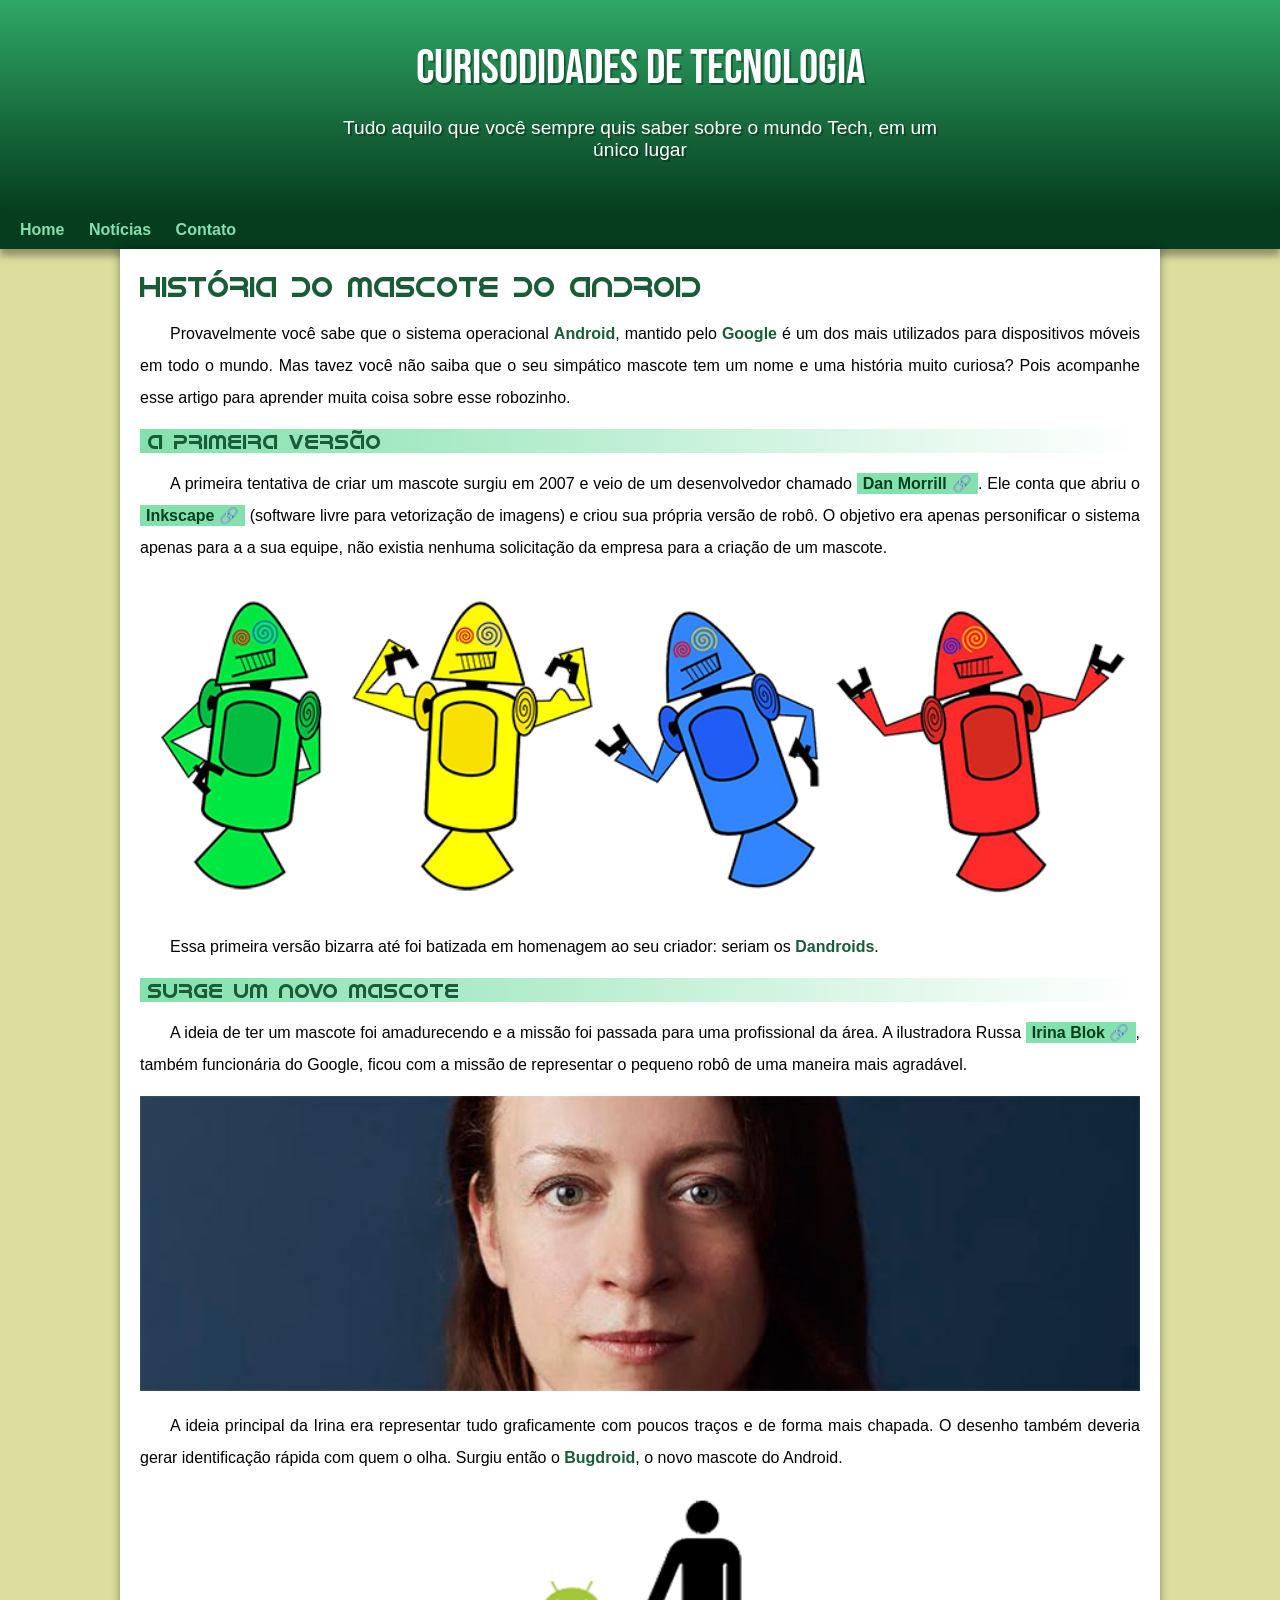
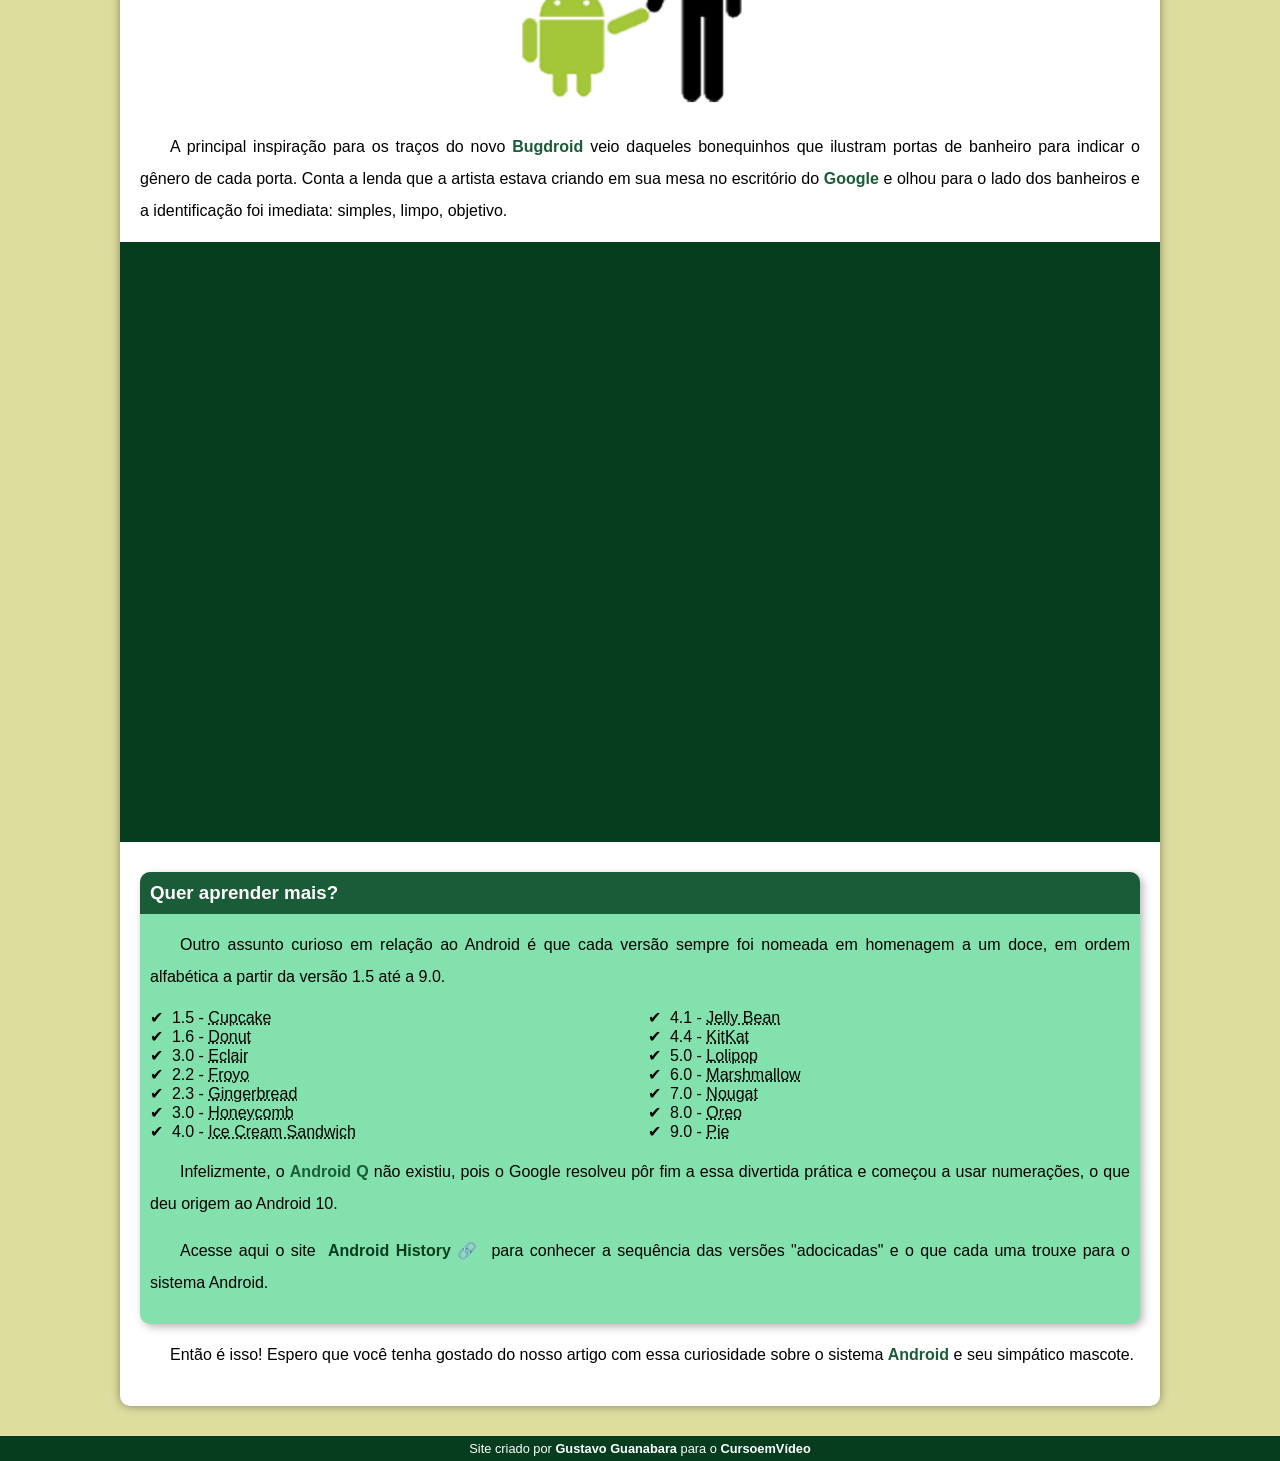
<file: index.html>
<!DOCTYPE html>
<html lang="pt-br">
<head>
    <meta charset="UTF-8">
    <meta name="viewport" content="width=device-width, initial-scale=1.0">
    <title>Como surgiu o mascote do Android?</title>
    <link rel="shortcut icon" href="imagens/favicon.ico" type="image/x-icon">
    <link rel="stylesheet" href="estilo/style.css">
</head>
<body>
    <header>
        <h1>Curisodidades de Tecnologia</h1>
        <p>Tudo aquilo que você sempre quis saber sobre o mundo Tech, em um único lugar</p>
    </header>
    <nav>
        <a href="#">Home</a>
        <a href="#">Notícias</a>
        <a href="#">Contato</a>
    </nav>
    <main>
        <article>
            <h1>História do Mascote do Android</h1>

            <p>Provavelmente você sabe que o sistema operacional <strong>Android</strong>, mantido pelo <strong>Google</strong> é um dos mais utilizados para dispositivos móveis em todo o mundo. Mas tavez você não saiba que o seu simpático mascote tem um nome e uma história muito curiosa? Pois acompanhe esse artigo para aprender muita coisa sobre esse robozinho.</p>

            <h2>A primeira versão</h2>

            <p>A primeira tentativa de criar um mascote surgiu em 2007 e veio de um desenvolvedor chamado <a href="https://androidcommunity.com/dan-morrill-shows-us-the-android-mascot-that-almost-was-20130103/" target="_blank" class="externo">Dan Morrill</a>. Ele conta que abriu o <a href="https://inkscape.org/pt-br/" target="_blank" class="externo">Inkscape</a> (software livre para vetorização de imagens) e criou sua própria versão de robô. O objetivo era apenas personificar o sistema apenas para a a sua equipe, não existia nenhuma solicitação da empresa para a criação de um mascote.</p>

            <picture>
                <source media="(max-width: 670px)" srcset="imagens/dan-droids-pq.png">
                <img src="imagens/dan-droids.png" alt="Primeiro mascote do Android"></picture>

            <p>Essa primeira versão bizarra até foi batizada em homenagem ao seu criador: seriam os <strong>Dandroids</strong>.</p>

            <h2>Surge um novo mascote</h2>

            <p>A ideia de ter um mascote foi amadurecendo e a missão foi passada para uma profissional da área. A ilustradora Russa <a href="https://www.irinablok.com/android" target="_blank" class="externo">Irina Blok</a>, também funcionária do Google, ficou com a missão de representar o pequeno robô de uma maneira mais agradável.</p>

            <picture>
                <source media="(max-width: 670px)" srcset="imagens/irina-blok-pq.jpg">
                <img src="imagens/irina-blok.jpg" alt=""></picture>

            <p>A ideia principal da Irina era representar tudo graficamente com poucos traços e de forma mais chapada. O desenho também deveria gerar identificação rápida com quem o olha. Surgiu então o <strong>Bugdroid</strong>, o novo mascote do Android.</p>

            <img src="imagens/bugdroid.png" class="pequena" alt="">

            <p>A principal inspiração para os traços do novo <strong>Bugdroid</strong> veio daqueles bonequinhos que ilustram portas de banheiro para indicar o gênero de cada porta. Conta a lenda que a artista estava criando em sua mesa no escritório do <strong>Google</strong> e olhou para o lado dos banheiros e a identificação foi imediata: simples, limpo, objetivo.</p>

            <div class="video"><iframe width="560" height="315" src="https://www.youtube.com/embed/l2UDgpLz20M" title="YouTube video player" frameborder="0" allow="accelerometer; autoplay; clipboard-write; encrypted-media; gyroscope; picture-in-picture; web-share" allowfullscreen></iframe></div>
            
            <aside>
                <h3>Quer aprender mais?</h3>
                <p>Outro assunto curioso em relação ao Android é que cada versão sempre foi nomeada em homenagem a um doce, em ordem alfabética a partir da versão 1.5 até a 9.0.</p>
                <ul>
                    <li>1.5 - <abbr title="Bolo de Copo">Cupcake</abbr></li>
                    <li>1.6 - <abbr title="Rosquinha">Donut</abbr></li>
                    <li>3.0 - <abbr title="Bomba">Eclair</abbr></li>
                    <li>2.2 - <abbr title="Iogurte Congelado">Froyo</abbr></li>
                    <li>2.3 - <abbr title="Biscoito de Gengibre">Gingerbread</abbr></li>
                    <li>3.0 - <abbr title="Favo de Mel">Honeycomb</abbr></li>
                    <li>4.0 - <abbr title="Sanduíche de Sorvete">Ice Cream Sandwich</abbr></li>
                    <li>4.1 - <abbr title="Jujuba">Jelly Bean</abbr></li>
                    <li>4.4 - <abbr title="KitKat">KitKat</abbr></li>
                    <li>5.0 - <abbr title="Pirulito">Lolipop</abbr></li>
                    <li>6.0 - <abbr title="Marshmallow">Marshmallow</abbr></li>
                    <li>7.0 - <abbr title="Torrone">Nougat</abbr></li>
                    <li>8.0 - <abbr title="Oreo">Oreo</abbr></li>
                    <li>9.0 - <abbr title="Torta">Pie</abbr></li>
                </ul>
                <p>Infelizmente, o <strong>Android Q</strong> não existiu, pois o Google resolveu pôr fim a essa divertida prática e começou a usar numerações, o que deu origem ao Android 10.</p>

                <p>Acesse aqui o site <a href="https://www.android.com/intl/en_uk/" target="_blank" class="externo">Android History</a> para conhecer a sequência das versões "adocicadas" e o que cada uma trouxe para o sistema Android.</p>
            </aside>

            <p>Então é isso! Espero que você tenha gostado do nosso artigo com essa curiosidade sobre o sistema <strong>Android</strong> e seu simpático mascote.</p>
        </article>
    </main>
    <footer>
        <p>Site criado por <a href="https://gustavoguanabara.github.io/" target="_blank" rel="external">Gustavo Guanabara</a> para o <a href="https://www.youtube.com/@CursoemVideo" target="_blank">CursoemVídeo</a></p>
    </footer>
</body>
</html>
</file>
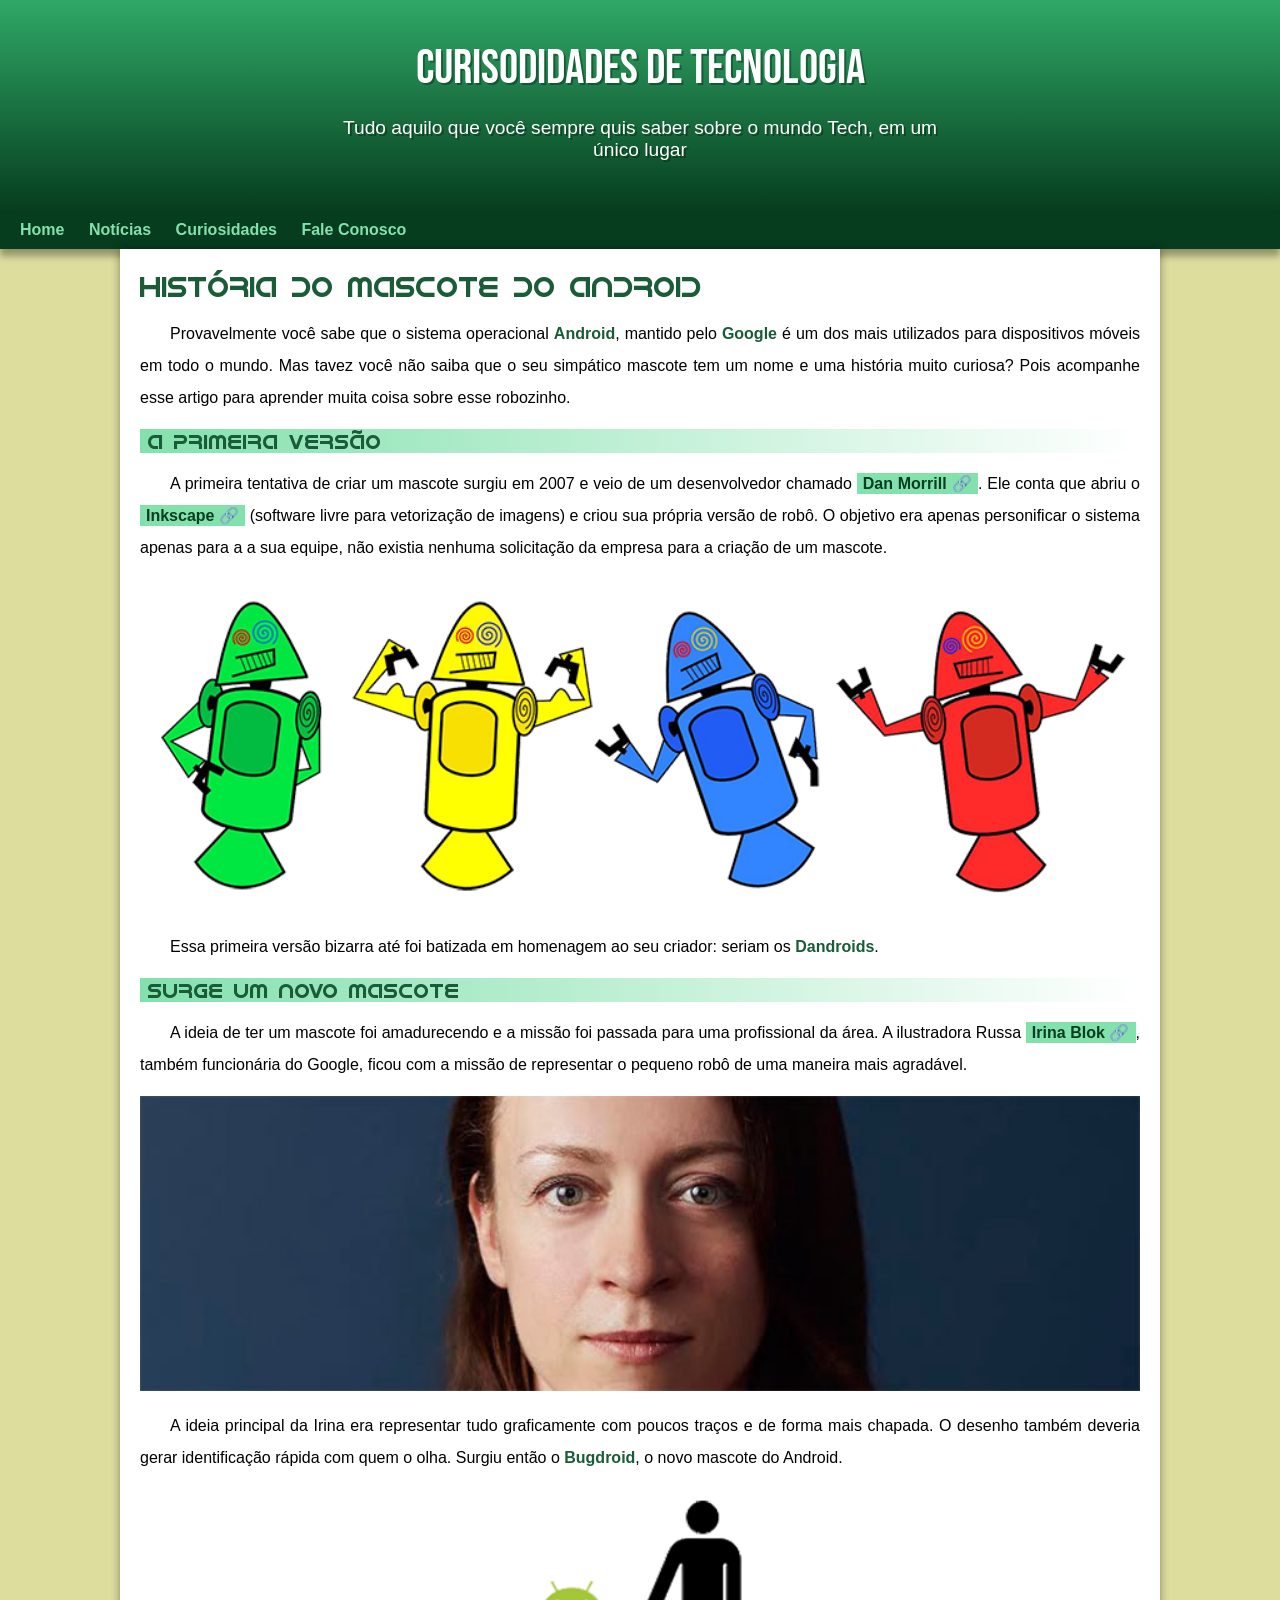
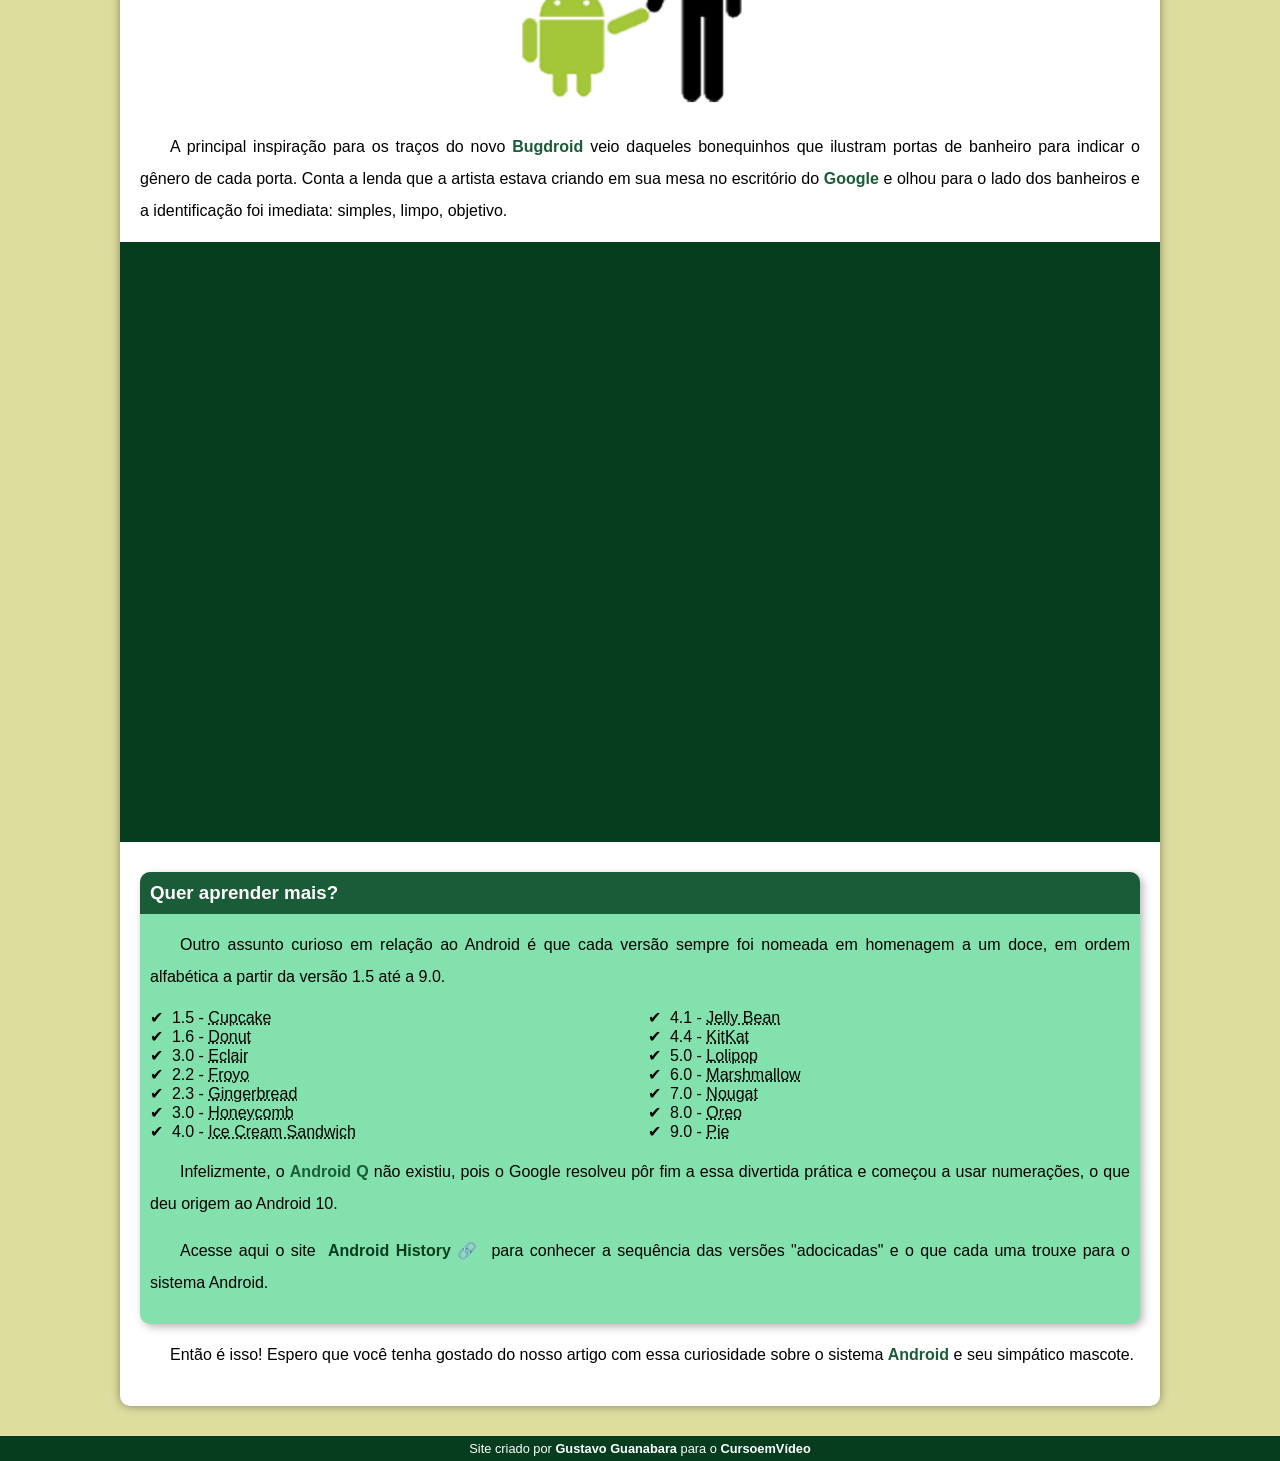
<file: index.html.html>
<!DOCTYPE html>
<html lang="pt-br">
<head>
    <meta charset="UTF-8">
    <meta name="viewport" content="width=device-width, initial-scale=1.0">
    <title>Como surgiu o mascote do Android?</title>
    <link rel="shortcut icon" href="imagens/favicon.ico" type="image/x-icon">
    <link rel="stylesheet" href="estilo/style.css">
</head>
<body>
    <header>
        <h1>Curisodidades de Tecnologia</h1>
        <p>Tudo aquilo que você sempre quis saber sobre o mundo Tech, em um único lugar</p>
    </header>
    <nav>
        <a href="#">Home</a>
        <a href="#">Notícias</a>
        <a href="#">Curiosidades</a>
        <a href="#">Fale Conosco</a>
    </nav>
    <main>
        <article>
            <h1>História do Mascote do Android</h1>

            <p>Provavelmente você sabe que o sistema operacional <strong>Android</strong>, mantido pelo <strong>Google</strong> é um dos mais utilizados para dispositivos móveis em todo o mundo. Mas tavez você não saiba que o seu simpático mascote tem um nome e uma história muito curiosa? Pois acompanhe esse artigo para aprender muita coisa sobre esse robozinho.</p>

            <h2>A primeira versão</h2>

            <p>A primeira tentativa de criar um mascote surgiu em 2007 e veio de um desenvolvedor chamado <a href="https://androidcommunity.com/dan-morrill-shows-us-the-android-mascot-that-almost-was-20130103/" target="_blank" class="externo">Dan Morrill</a>. Ele conta que abriu o <a href="https://inkscape.org/pt-br/" target="_blank" class="externo">Inkscape</a> (software livre para vetorização de imagens) e criou sua própria versão de robô. O objetivo era apenas personificar o sistema apenas para a a sua equipe, não existia nenhuma solicitação da empresa para a criação de um mascote.</p>

            <picture>
                <source media="(max-width: 670px)" srcset="imagens/dan-droids-pq.png">
                <img src="imagens/dan-droids.png" alt="Primeiro mascote do Android"></picture>

            <p>Essa primeira versão bizarra até foi batizada em homenagem ao seu criador: seriam os <strong>Dandroids</strong>.</p>

            <h2>Surge um novo mascote</h2>

            <p>A ideia de ter um mascote foi amadurecendo e a missão foi passada para uma profissional da área. A ilustradora Russa <a href="https://www.irinablok.com/android" target="_blank" class="externo">Irina Blok</a>, também funcionária do Google, ficou com a missão de representar o pequeno robô de uma maneira mais agradável.</p>

            <picture>
                <source media="(max-width: 670px)" srcset="imagens/irina-blok-pq.jpg">
                <img src="imagens/irina-blok.jpg" alt=""></picture>

            <p>A ideia principal da Irina era representar tudo graficamente com poucos traços e de forma mais chapada. O desenho também deveria gerar identificação rápida com quem o olha. Surgiu então o <strong>Bugdroid</strong>, o novo mascote do Android.</p>

            <img src="imagens/bugdroid.png" class="pequena" alt="">

            <p>A principal inspiração para os traços do novo <strong>Bugdroid</strong> veio daqueles bonequinhos que ilustram portas de banheiro para indicar o gênero de cada porta. Conta a lenda que a artista estava criando em sua mesa no escritório do <strong>Google</strong> e olhou para o lado dos banheiros e a identificação foi imediata: simples, limpo, objetivo.</p>

            <div class="video"><iframe width="560" height="315" src="https://www.youtube.com/embed/l2UDgpLz20M" title="YouTube video player" frameborder="0" allow="accelerometer; autoplay; clipboard-write; encrypted-media; gyroscope; picture-in-picture; web-share" allowfullscreen></iframe></div>
            
            <aside>
                <h3>Quer aprender mais?</h3>
                <p>Outro assunto curioso em relação ao Android é que cada versão sempre foi nomeada em homenagem a um doce, em ordem alfabética a partir da versão 1.5 até a 9.0.</p>
                <ul>
                    <li>1.5 - <abbr title="Bolo de Copo">Cupcake</abbr></li>
                    <li>1.6 - <abbr title="Rosquinha">Donut</abbr></li>
                    <li>3.0 - <abbr title="Bomba">Eclair</abbr></li>
                    <li>2.2 - <abbr title="Iogurte Congelado">Froyo</abbr></li>
                    <li>2.3 - <abbr title="Biscoito de Gengibre">Gingerbread</abbr></li>
                    <li>3.0 - <abbr title="Favo de Mel">Honeycomb</abbr></li>
                    <li>4.0 - <abbr title="Sanduíche de Sorvete">Ice Cream Sandwich</abbr></li>
                    <li>4.1 - <abbr title="Jujuba">Jelly Bean</abbr></li>
                    <li>4.4 - <abbr title="KitKat">KitKat</abbr></li>
                    <li>5.0 - <abbr title="Pirulito">Lolipop</abbr></li>
                    <li>6.0 - <abbr title="Marshmallow">Marshmallow</abbr></li>
                    <li>7.0 - <abbr title="Torrone">Nougat</abbr></li>
                    <li>8.0 - <abbr title="Oreo">Oreo</abbr></li>
                    <li>9.0 - <abbr title="Torta">Pie</abbr></li>
                </ul>
                <p>Infelizmente, o <strong>Android Q</strong> não existiu, pois o Google resolveu pôr fim a essa divertida prática e começou a usar numerações, o que deu origem ao Android 10.</p>

                <p>Acesse aqui o site <a href="https://www.android.com/intl/en_uk/" target="_blank" class="externo">Android History</a> para conhecer a sequência das versões "adocicadas" e o que cada uma trouxe para o sistema Android.</p>
            </aside>

            <p>Então é isso! Espero que você tenha gostado do nosso artigo com essa curiosidade sobre o sistema <strong>Android</strong> e seu simpático mascote.</p>
        </article>
    </main>
    <footer>
        <p>Site criado por <a href="https://gustavoguanabara.github.io/" target="_blank" rel="external">Gustavo Guanabara</a> para o <a href="https://www.youtube.com/@CursoemVideo" target="_blank">CursoemVídeo</a></p>
    </footer>
</body>
</html>
</file>
<file: estilo/style.css>
@charset "UTF-8";

@import url('https://fonts.googleapis.com/css2?family=Bebas+Neue&family=Work+Sans:ital,wght@0,100;0,200;0,300;0,400;0,500;0,600;0,700;0,800;0,900;1,100;1,200;1,300;1,400;1,500;1,600;1,700;1,800;1,900&display=swap');

@font-face {
    font-family: 'Android';
    src: url('../fontes/idroid.otf');
    font-weight: normal;
}

:root {
    --cor0: #c5ebd6;
    --cor1: #83e1ad;
    --cor2: #3ddc84;
    --cor3: #2fa866;
    --cor4: #1a5c37;
    --cor5: #063d1e;

    --fonte-padrao: Arial, Verdana, Helvetica, sans-serif;
    --fonte-destaque: 'Bebas Neue', cursive;
    --fonte-android: 'Android', cursive;
}

* {
    margin: 0px;
    padding: 0px;
}

body {
    background-color: rgb(221, 221, 158);
    font-family: var(--fonte-padrao);
}

a.externo::after {
    content: '\00A0\1F517';
}

header {
    background-image: linear-gradient(to bottom, var(--cor3), var(--cor5));
    min-height: 150px;
    text-align: center;
    padding-top: 40px;
}

header > h1 {
    color: white;
    font-family: var(--fonte-destaque);
    font-size: 3em;
    font-weight: normal;
    margin-bottom: 20px;
    text-shadow: 2px 2px 0px rgba(0, 0, 0, 0.308);
}

header > p {
    font-family: var(--fonte-padrao);
    font-size: 1.2em;
    color: white;
    max-width: 600px;
    padding-right: 10px;
    padding-left: 10px;
    margin: auto;
    padding-bottom: 50px;
    text-shadow: 2px 2px 0px rgba(0, 0, 0, 0.308);
}

nav {
    background-color: var(--cor5);
    padding: 10px;
    box-shadow: 0px 7px 7px rgba(0, 0, 0, 0.342);
}

nav > a {
    color: var(--cor1);
    padding: 10px;
    border-radius: 5px;
    text-decoration: none;
    font-weight: bold;
    transition-duration: 0.3s;
}

nav > a:hover {
    background-color: var(--cor3);
    color: var(--cor5);
}

main {
    background-color: white;
    min-width: 300px;
    max-width: 1000px;
    padding: 20px;
    margin: auto;
    margin-bottom: 30px;
    box-shadow: 0px 0px 10px rgba(0, 0, 0, 0.404);
    border-bottom-left-radius: 10px;
    border-bottom-right-radius: 10px;
}

main h1 {
    color: #1a5c37;
    font-family: var(--fonte-android);
    font-weight: normal;
    font-size: 1.8em;
}

main h2 {
    font-family: var(--fonte-android);
    color: var(--cor4);
    font-size: 1.3em;
    font-weight: normal;
    background-image: linear-gradient(to right, var(--cor1), transparent);
    text-indent: 8px;
}

main p {
    margin: 15px 0px;
    text-align: justify;
    text-indent: 30px;
    font-size: 1em;
    line-height: 2em;
}

main strong {
    color: var(--cor4);
    font-weight: bold;
}

main a {
    text-decoration: none;
    font-weight: bold;
    color: var(--cor5);
    background-color: var(--cor1);
    padding: 2px 6px;
}

main a:hover {
    text-decoration: underline;
    color: var(--cor4);
}

main img {
    width: 100%;
}

main img.pequena {
    max-width: 350px;
    display: block;
    margin: auto;
}

div.video {
    background-color: var(--cor5);
    margin: 0px -20px 30px -20px;
    padding: 20px;
    padding-bottom: 58%;
    position: relative;
}

div.video > iframe {
    position: absolute;
    top: 5%;
    left: 5%;
    width: 90%;
    height: 90%;
}

aside {
    background-color: var(--cor1);
    padding: 10px;
    border-radius: 10px;
    box-shadow: 3px 3px 8px rgba(0, 0, 0, 0.281);
}

aside > h3 {
    background-color: var(--cor4);
    color: white;
    padding: 10px;
    margin: -10px -10px 0px -10px;
    border-radius: 10px 10px 0px 0px;
}

aside > ul {
    list-style-type: '\2714\00A0\00A0';
    list-style-position: inside;
    columns: 2;
}

footer {
    background-color: var(--cor5);
    color: white;text-align: center;
    font-size: 0.8em;
    padding: 5px;
}

footer > p > a {
    color: white;
    font-weight: bolder;
    text-decoration: none;
}

footer a:hover {
    text-decoration: underline;
    color: var(--cor1);
}
</file>
